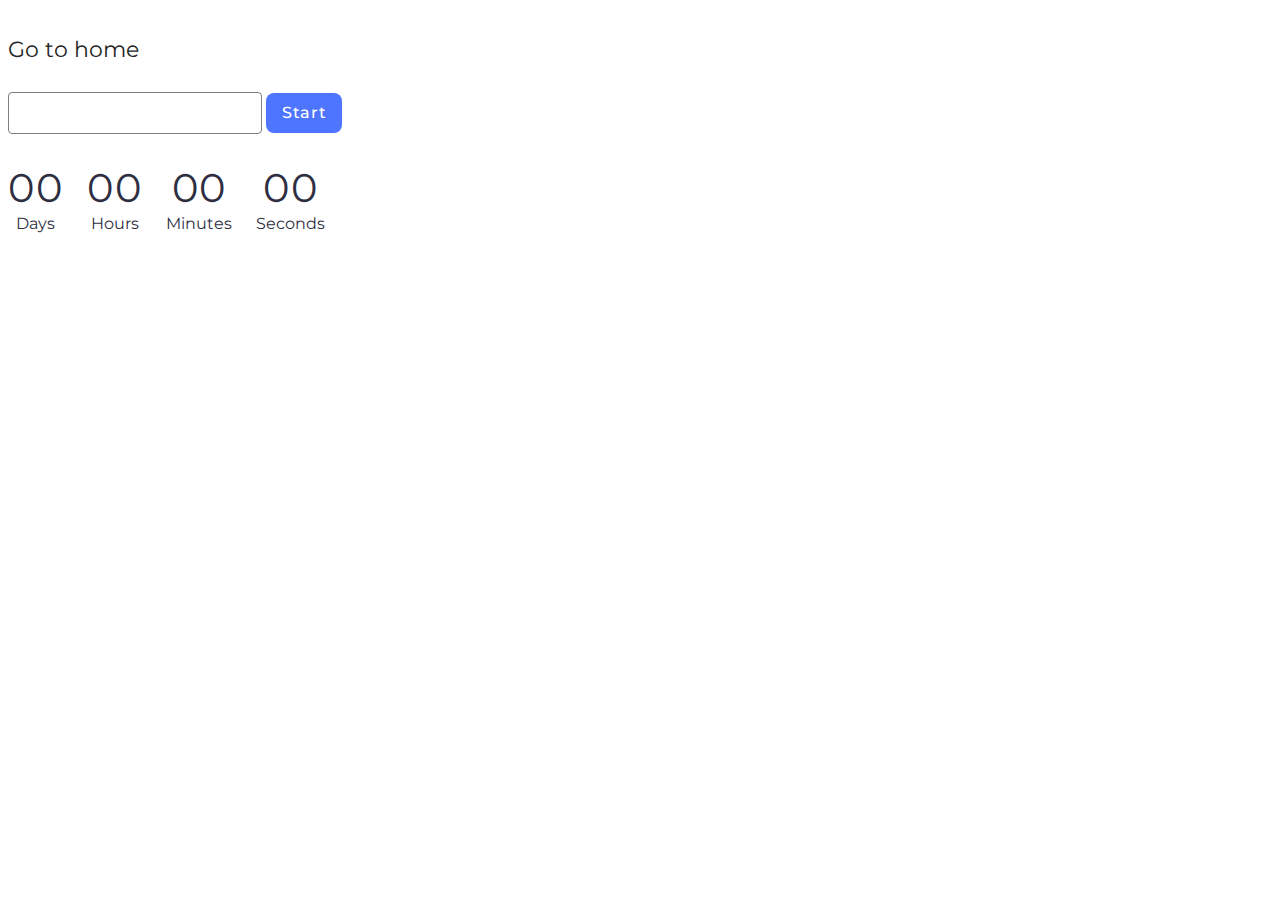
<file: src/1-timer.html>
<!DOCTYPE html>
<html lang="en">
  <head>
    <meta charset="UTF-8" />
    <meta http-equiv="X-UA-Compatible" content="IE=edge" />
    <meta name="viewport" content="width=device-width, initial-scale=1.0" />
    <link rel="stylesheet" href="./css/styles.css" />
    <link rel="preconnect" href="https://fonts.googleapis.com" />
    <link rel="preconnect" href="https://fonts.gstatic.com" crossorigin />
    <link
      href="https://fonts.googleapis.com/css2?family=Montserrat:ital,wght@0,100..900;1,100..900&display=swap"
      rel="stylesheet"
    />
    <title>Timer</title>
  </head>
  <body>
    <section>
      <a href="./index.html" class="go-home">Go to home</a>

      <input type="text" id="datetime-picker" />
      <button type="button" data-start>Start</button>

      <div class="timer">
        <div class="field">
          <span class="value" data-days>00</span>
          <span class="label">Days</span>
        </div>
        <div class="field">
          <span class="value" data-hours>00</span>
          <span class="label">Hours</span>
        </div>
        <div class="field">
          <span class="value" data-minutes>00</span>
          <span class="label">Minutes</span>
        </div>
        <div class="field">
          <span class="value" data-seconds>00</span>
          <span class="label">Seconds</span>
        </div>
      </div>
    </section>

    <script type="module" src="./js/1-timer.js"></script>
  </body>
</html>
</file>
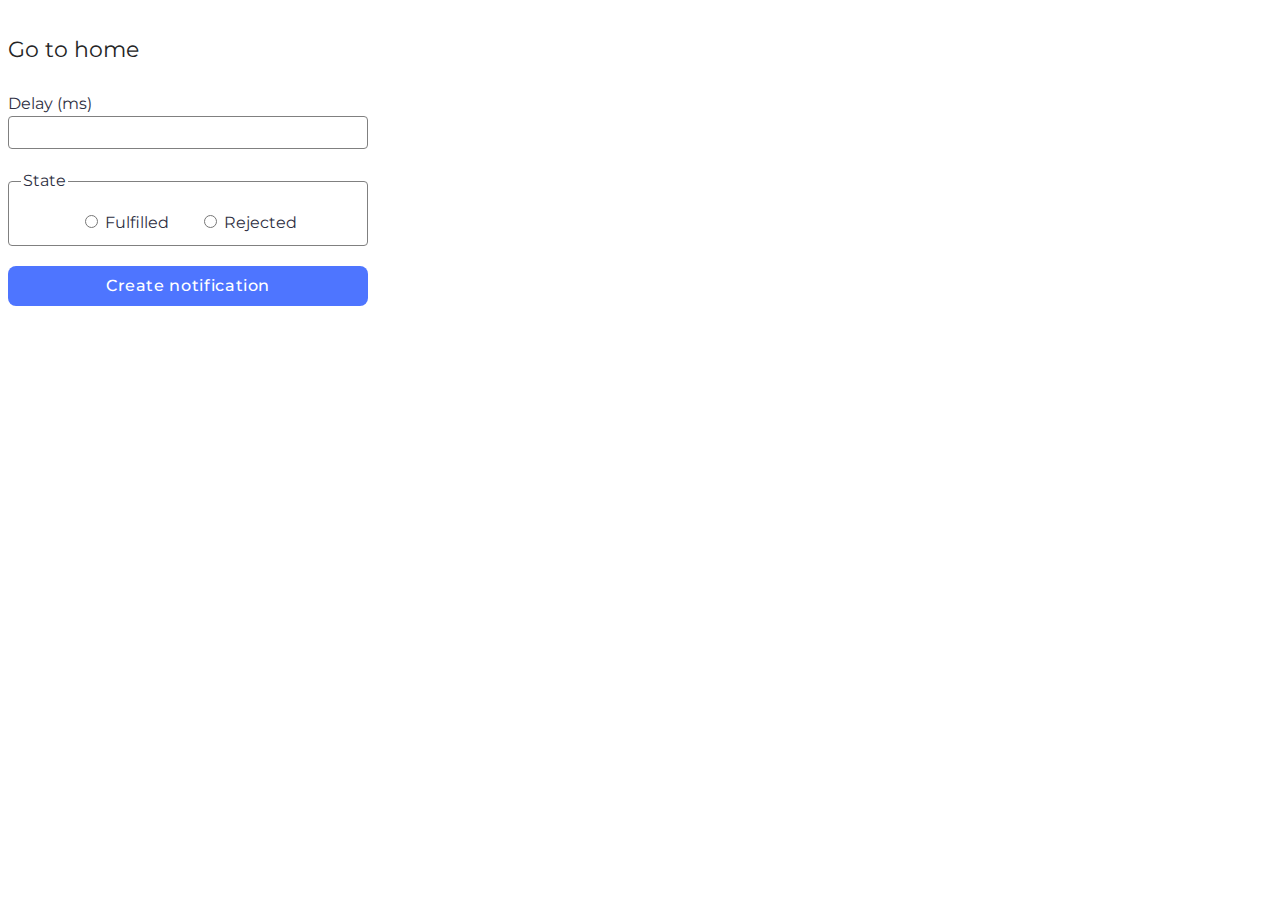
<file: src/2-snackbar.html>
<!DOCTYPE html>
<html lang="en">
  <head>
    <meta charset="UTF-8" />
    <meta http-equiv="X-UA-Compatible" content="IE=edge" />
    <meta name="viewport" content="width=device-width, initial-scale=1.0" />
    <link rel="stylesheet" href="./css/styles.css" />
    <link rel="preconnect" href="https://fonts.googleapis.com" />
    <link rel="preconnect" href="https://fonts.gstatic.com" crossorigin />
    <link
      href="https://fonts.googleapis.com/css2?family=Montserrat:ital,wght@0,100..900;1,100..900&display=swap"
      rel="stylesheet"
    />
    <title>Snackbar</title>
  </head>
  <body>
    <section>
      <a class="go-home" href="./index.html">Go to home</a>

      <form class="form">
        <label class="delay-label">
          Delay (ms)
          <input type="number" name="delay" required />
        </label>

        <fieldset>
          <legend>State</legend>
          <label>
            <input
              type="radio"
              name="state"
              value="fulfilled"
              data-fulfilled
              required
            />
            Fulfilled
          </label>
          <label>
            <input type="radio" name="state" value="rejected" required />
            Rejected
          </label>
        </fieldset>

        <button type="submit">Create notification</button>
      </form>
    </section>

    <script type="module" src="./js/2-snackbar.js"></script>
  </body>
</html>
</file>
<file: src/css/styles.css>
/**
  |============================
  | include css partials with
  | default @import url()
  |============================
*/
@import url('./reset.css');
@import url('./timer.css');
@import url('./snackbar.css');
</file>
